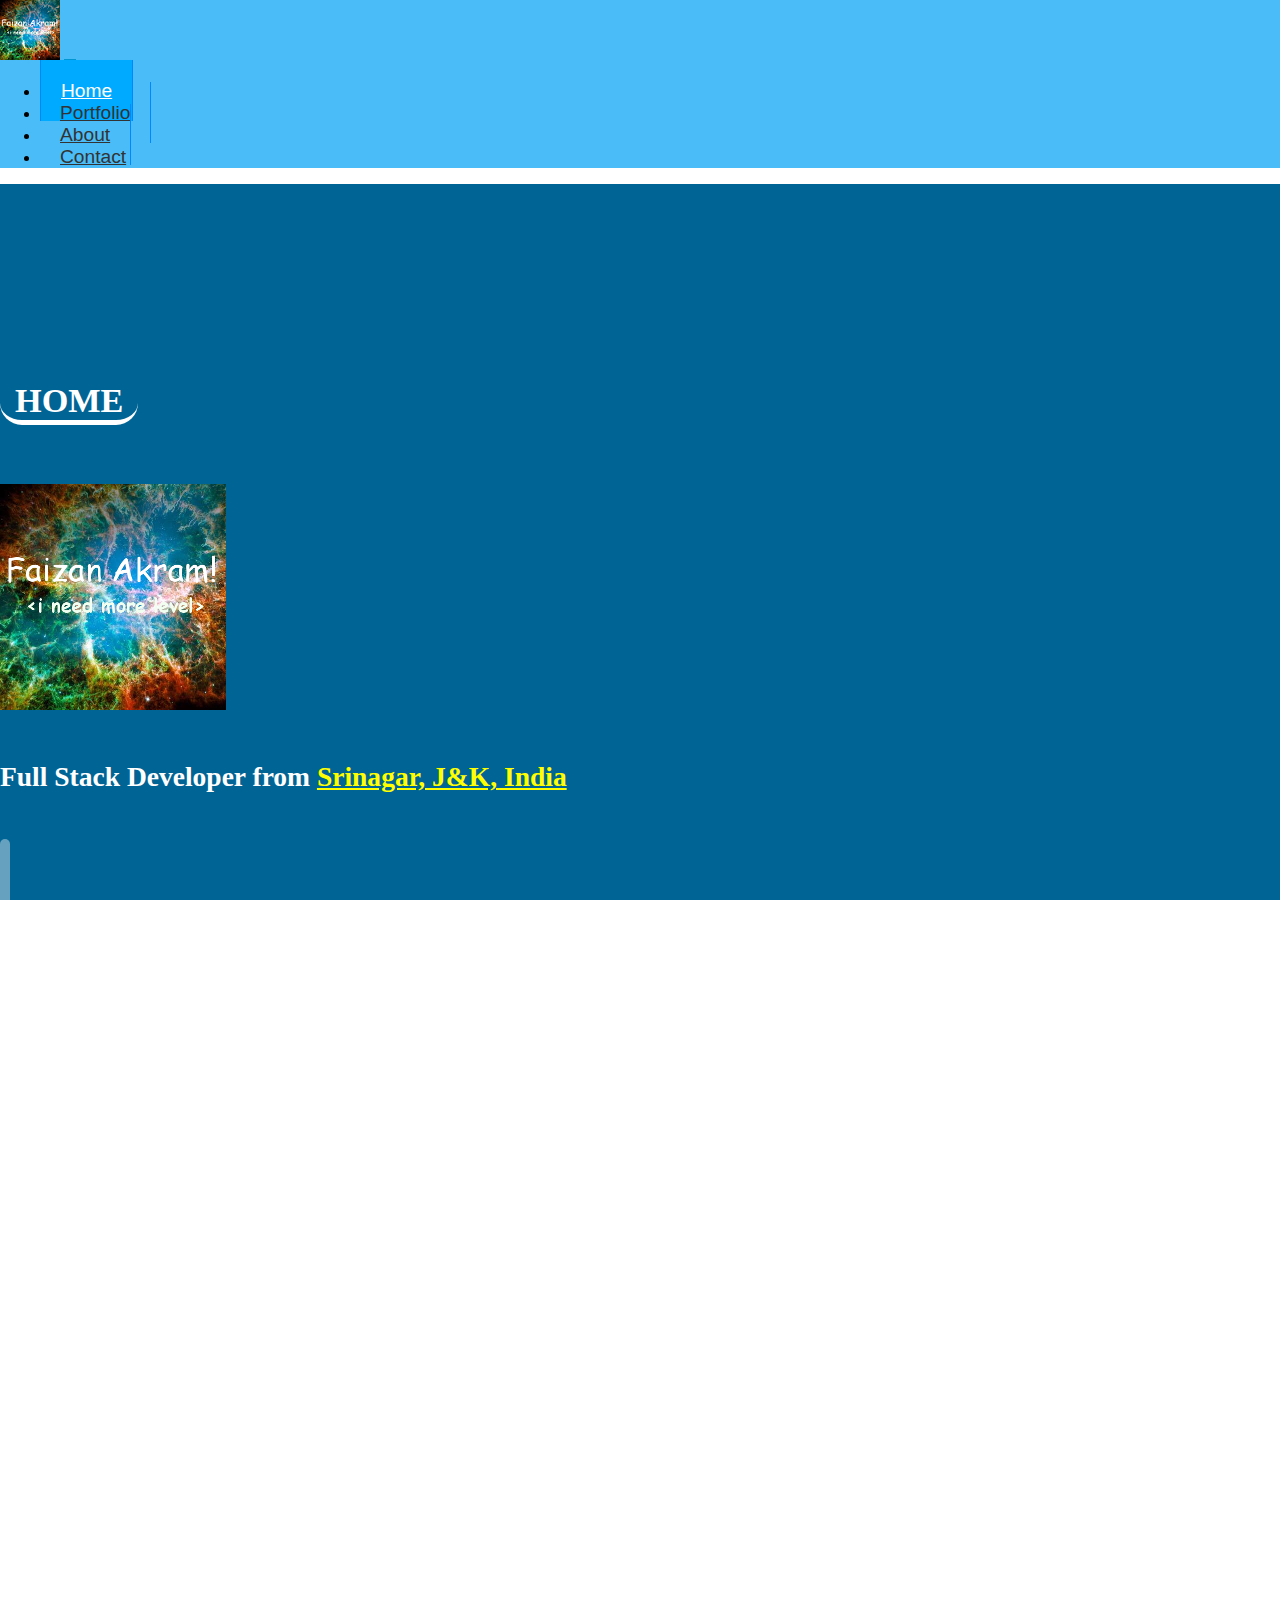
<file: index.html>
<!DOCTYPE HTML>
<html lang="en">
<head>
    <title>Faizan Akram Dar | Full Stack Developer from Srinagar, J&K, India </title>
    <meta charset="utf-8">
    <meta name="viewport" content="width=device-width, initial-scale=1.0">
    <meta name="author" content="Faizan Akram Dar">
    <meta name="description" content="Faizan Akram Dar is a Full Stack Developer from Srinagar, J&K, India. You may contact him at hello@faizanakram.me">
    <meta name="keywords" content="Faizan, Faizan Akram, Faizan Akram Dar, AISO Technologies, Software Developers in Srinagar" />
    <meta name="robots" content="index,follow">
    <link rel="shortcut icon" href="images/logo.png" type="image/png" />
    <link rel="apple-touch-icon" sizes="57x57" href="favicon/apple-touch-icon-57x57.png">
    <link rel="apple-touch-icon" sizes="60x60" href="favicon/apple-touch-icon-60x60.png">
    <link rel="apple-touch-icon" sizes="72x72" href="favicon/apple-touch-icon-72x72.png">
    <link rel="apple-touch-icon" sizes="76x76" href="favicon/apple-touch-icon-76x76.png">
    <link rel="apple-touch-icon" sizes="114x114" href="favicon/apple-touch-icon-114x114.png">
    <link rel="apple-touch-icon" sizes="120x120" href="favicon/apple-touch-icon-120x120.png">
    <link rel="apple-touch-icon" sizes="144x144" href="favicon/apple-touch-icon-144x144.png">
    <link rel="apple-touch-icon" sizes="152x152" href="favicon/apple-touch-icon-152x152.png">
    <link rel="apple-touch-icon" sizes="180x180" href="favicon/apple-touch-icon-180x180.png">
    <link rel="icon" type="image/png" href="favicon/favicon-32x32.png" sizes="32x32">
    <link rel="icon" type="image/png" href="favicon/android-chrome-192x192.png" sizes="192x192">
    <link rel="icon" type="image/png" href="favicon/favicon-96x96.png" sizes="96x96">
    <link rel="icon" type="image/png" href="favicon/favicon-16x16.png" sizes="16x16">
    <link rel="manifest" href="favicon/manifest.json">
    <link rel="mask-icon" href="favicon/safari-pinned-tab.svg" color="#5bbad5">
    <meta name="msapplication-TileColor" content="#518189">
    <meta name="msapplication-TileImage" content="/mstile-144x144.png">
    <meta name="theme-color" content="#ffffff">
    <style>
    .no-js #loader { 
        display: none; 
    }
    .js #loader { 
        display: block; 
        position: absolute; 
        left: 100px; 
        top: 0; 
    }
    #preload {
        position: fixed;
        left: 0px;
        top: 0px;
        width: 100%;
        height: 100%;
        z-index: 9999;
        background: url(images/loading.gif) center no-repeat #fff;
        transition: all 1s ease-in-out;
    }
    </style>
    <script>
        document.onreadystatechange = function () {
            let state = document.readyState
            const preload = document.querySelector('#preload');
            preload.style.display = state === 'complete' ? "none" : "block";
        }
    </script>    
    <link rel="stylesheet" href="https://maxcdn.bootstrapcdn.com/bootstrap/3.3.6/css/bootstrap.min.css" integrity="sha384-1q8mTJOASx8j1Au+a5WDVnPi2lkFfwwEAa8hDDdjZlpLegxhjVME1fgjWPGmkzs7" crossorigin="anonymous">
    <link rel="stylesheet" href="css/jquery.fullpage.min.css">
    <link rel="stylesheet" href="css/style.css">
    <script>
        (function (i, s, o, g, r, a, m) {
            i['GoogleAnalyticsObject'] = r;
            i[r] = i[r] || function () {
                (i[r].q = i[r].q || []).push(arguments)
            }, i[r].l = 1 * new Date();
            a = s.createElement(o),
                m = s.getElementsByTagName(o)[0];
            a.async = 1;
            a.src = g;
            m.parentNode.insertBefore(a, m)
        })(window, document, 'script', 'https://www.google-analytics.com/analytics.js', 'ga');

        ga('create', 'UA-71908337-2', 'auto');
        ga('send', 'pageview');
    </script>
</head>
<body itemscope itemtype="https://schema.org/WebPage">
    <div id="preload"></div>    
    <nav class="navbar navigation navbar-fixed-top" id="main-nav" itemscope itemtype="https://schema.org/SiteNavigationElement">
        <div class="navbar-header">
            <a href="#home" class="navbar-brand"><img src="images/logo.png" class="img-circle img-responsive" /></a>
            <button id="icon-group" class="navbar-toggle collapsed well well-sm" data-toggle="collapse" data-target="#mobile-dropdown">
                <span class="icon-bar icon"></span>
                <span class="icon-bar icon"></span>
                <span class="icon-bar icon"></span>
            </button>
        </div>
        <div class="collapse navbar-collapse" id="mobile-dropdown">
            <ul class="nav nav-justified">
                <li itemprop="url"><a data-menuanchor="home" href="#home">Home</a></li>
                <li itemprop="url"><a data-menuanchor="portfolio" href="#portfolio">Portfolio</a></li>
                <li itemprop="url"><a data-menuanchor="about" href="#about">About</a></li>
                <li itemprop="url"><a data-menuanchor="contact" href="#contact">Contact</a></li>
            </ul>
        </div>
    </nav>
    <div id="fullpage">
        <div class="section">
            <div class="container-fluid">
                <h2 class="text-center"><span class="myheading">HOME</span></h2>
                <img src="images/logo_big.png" class="img-responsive img-rounded thumbnail" alt="logo" />
                <p class="h3 text-center home-content">
                    Full Stack Developer from <a href="https://github.com/faizanakram99">Srinagar, J&K, India</a>
                </p>
                <p class="text-center move-down">
                    <a class="glyphicon glyphicon-menu-down" href="#portfolio"></a>
                </p>
            </div>
        </div>
        <div class="section">
            <div class="container-fluid">
                <h2 class="text-center"><span class="myheading">PORTFOLIO</span></h2>
                <div class="slide" data-anchor="slide1">
                    <a class="works" href="https://faizanakram.me/GreenDesign" target="_blank"><img src="images/greendesign.jpg" class="img-responsive img-rounded thumbnail" alt="Green Design" /></a>
                </div>
                <div class="slide" data-anchor="slide2">
                    <a class="works" href="https://faizanakram.me/survey_results" target="_blank"><img src="images/survey.jpg" class="img-responsive img-rounded thumbnail" alt="Survey Results" /></a>
                </div>
                <div class="slide" data-anchor="slide3">
                    <a class="works" href="https://faizanakram.me/opencharity" target="_blank"><img src="images/opencharity.png" class="img-responsive img-rounded thumbnail" alt="Opencharity" /></a>
                </div>
                <div class="slide" data-anchor="slide4">
                    <a class="works" href="https://https://faizanakram.me/loktra/donationTask" target="_blank"><img src="images/donation.png" class="img-responsive img-rounded thumbnail" alt="Donation" /></a>
                </div>
                <div class="slide" data-anchor="slide5">
                    <a class="works" href="https://https://faizanakram.me/loktra/shoppingCart" target="_blank"><img src="images/cart.png" class="img-responsive img-rounded thumbnail" alt="Cart" /></a>
                </div>
                <p class="text-center move-down">
                    <a id="portfolio-move-down" class="glyphicon glyphicon-menu-down" href="#about"></a>
                </p>
            </div>
        </div>
        <div class="section">
            <div class="container-fluid">
                <h2 class="text-center"><span class="myheading">ABOUT</span></h2>

                <div class="text-center about-content">
                    <p class="h2">#full-stack-developer</p>
                    <p class="row">
                        <pre class="col-xs-10 col-xs-offset-1 col-sm-4 col-sm-offset-4">
                            PHP, Symfony 2/3, MySQL, JS, NodeJS, AngularJS, ReactJS, HTML5, CSS3, Sass, jQuery, Bootstrap, Webpack, Gulp.js, Git, Subversion, etc.
                        </pre>
                    </p>
                    <div class="clearfix"></div>
                    <br />                   
                    <p class="h2">#human</p>
                    <p class="row">
                        <pre class="col-xs-10 col-xs-offset-1 col-sm-4 col-sm-offset-4">
                            Besides coding I like to travel, ride my bicycle, sleep and watch YouTube videos.
                        </pre>
                    </p>
                </div>
                <div class="clearfix"></div>
                <br />
                <p class="text-center move-down">
                    <a class="glyphicon glyphicon-menu-down" href="#contact"></a>
                </p>
            </div>
        </div>

        <div class="section">
            <div class="container-fluid">
                <h2 class="text-center"><span class="myheading">CONTACT</span></h2>
                <p class="h3 text-center home-content">Drop me an email at : </p>
                <p class="h2 text-center home-content">
                    <a href="mailto:hello@faizanakram.me" target="_blank">hello@faizanakram.me</a>
                </p>
                <div class="clearfix"></div>
                <div class="row">
                    <div class="col-xs-4 col-sm-2 col-md-2 col-lg-2">
                        <a href="https://twitter.com/faizanakram99" target="_blank"><img src="images/twitter.png" class="img-responsive img-circle" /></a>
                    </div>
                    <div class="col-xs-4 col-sm-2 col-md-2 col-lg-2">
                        <a href="https://in.linkedin.com/in/faizanakram" target="_blank"><img src="images/linkedin.png" class="img-responsive img-circle" /></a>
                    </div>
                    <div class="col-xs-4 col-sm-2 col-md-2 col-lg-2">
                        <a href="https://plus.google.com/+FazianAkramDar" target="_blank"><img src="images/google.png" class="img-responsive img-circle" /></a>
                    </div>
                    <div class="col-xs-4 col-sm-2 col-md-2 col-lg-2">
                        <a href="https://github.com/faizanakram99" target="_blank"><img src="images/github.png" class="img-responsive img-circle" /></a>
                    </div>
                    <div class="col-xs-4 col-sm-2 col-md-2 col-lg-2">
                        <a href="https://randomittopics.wordpress.com" target="_blank"><img src="images/wordpress.png" class="img-responsive img-circle" /></a>
                    </div>
                    <div class="col-xs-4 col-sm-2 col-md-2 col-lg-2">
                        <a href="https://t.me/faizanakram" target="_blank"><img src="images/telegram.png" class="img-responsive telegram img-circle" /></a>
                    </div>
                </div>

            </div>
        </div>
    </div>
    <script src="https://code.jquery.com/jquery-1.11.3.min.js"></script>
    <script src="https://maxcdn.bootstrapcdn.com/bootstrap/3.3.6/js/bootstrap.min.js" integrity="sha384-0mSbJDEHialfmuBBQP6A4Qrprq5OVfW37PRR3j5ELqxss1yVqOtnepnHVP9aJ7xS" crossorigin="anonymous"></script>
    <script src="js/jquery.fullpage.min.js"></script>
    <script src=" js/scripts.js"></script>
</body>
</html>
</file>
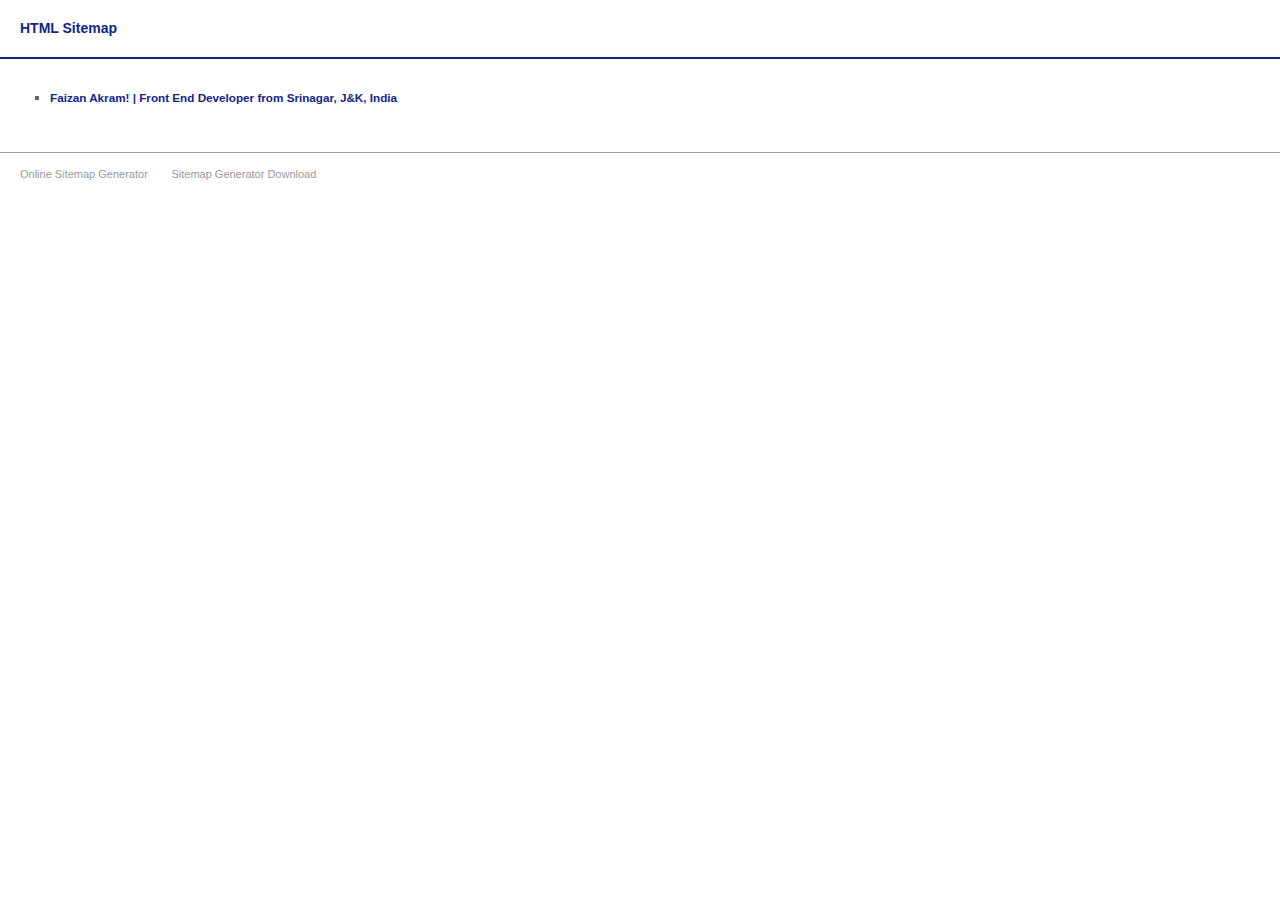
<file: Sitemap.htm>
<!DOCTYPE html PUBLIC "-//W3C//DTD XHTML 1.0 Transitional//EN" "http://www.w3.org/TR/xhtml1/DTD/xhtml1-transitional.dtd">

<html xmlns="http://www.w3.org/1999/xhtml">
<head>
    <title>HTML Sitemap</title>
    <meta id="MetaDescription" name="description" content="Sitemap created using Xml Sitemap Generator .org - the free online Google XML sitemap generator" />
    <meta id="MetaKeywords" name="keywords" content="XML Sitemap Generator" />
    <meta content="Xml Sitemap Generator .org" name="Author" />
    <style>
        body, head, #xsg {margin:0px 0px 0px 0px; line-height:22px; color:#666666; width:100%; padding:0px 0px 0px 0px;
                          font-family : Tahoma, Verdana,   Arial, sans-serif; font-size:13px;}

        #xsg ul li a {font-weight:bold; }
        #xsg ul ul li a {font-weight:normal; }
        #xsg a {text-decoration:none; }
        #xsg p {margin:10px 0px 10px 0px;}
        #xsg ul {list-style:square; }
        #xsg li {}
        #xsg th { text-align:left;font-size: 0.9em;padding:2px 10px 2px 2px; border-bottom:1px solid #CCCCCC; border-collapse:collapse;}
        #xsg td { text-align:left;font-size: 0.9em; padding:2px 10px 2px 2px; border-bottom:1px solid #CCCCCC; border-collapse:collapse;}

        #xsg .title {font-size: 0.9em;  color:#132687;  display:inline;}
        #xsg .url {font-size: 0.7em; color:#999999;}

        #xsgHeader { width:100%; float:left; margin:0px 0px 5px 0px; border-bottom:2px solid #132687; }
        #xsgHeader h1 {  padding:0px 0px 0px 20px ; float:left;}
        #xsgHeader h1 a {color:#132687; font-size:14px; text-decoration:none;cursor:default;}
        #xsgBody {padding:10px;float:left;}
        #xsgFooter { color:#999999; width:100%; float:left; margin:20px 0px 15px 0px; border-top:1px solid #999999;padding: 10px 0px 10px 0px; }
        #xsgFooter a {color:#999999; font-size:11px; text-decoration:none;   }
        #xsgFooter span {color:#999999; font-size:11px; text-decoration:none; margin-left:20px; }
    </style>
</head>
<body>
<div id="xsg">
<div id="xsgHeader">
    <h1><a href="https://XmlSitemapGenerator.org/sitemap-generator.aspx" title="Sitemap Generator">HTML Sitemap</a></h1>
</div>
<div id="xsgBody">


<ul><li><a href="http://faizanakram.me/"><span class="title">Faizan Akram! | Front End Developer from Srinagar, J&K, India </span></a>
</li></ul><!--<guid value="e691aac7-8d39-47f3-a996-6d790be1d813" />--><!--Created using XmlSitemapGenerator.org - Free HTML, RSS and XML sitemap generator-->




</div>
<div id="xsgFooter">
<span></span><a href="https://XmlSitemapGenerator.org/sitemap-generator.aspx" target="_blank" title="Online Sitemap Generator">Online Sitemap Generator</a>
<span></span><a href="http://g-mapper.co.uk/sitemap-generator.aspx" target="_blank" title="Sitemap Generator Download">Sitemap Generator Download</a>
</div>
</div>

</body>
</html>
</file>
<file: css/style.css>
div.section div.container-fluid{
    position: relative;
}

.navigation {
    background: rgba(29, 173, 246, 0.8);
    padding: 0;
}

#icon-group {
    background: rgba(0, 150, 210, 0.3);
    border: none;
}

#icon-group.collapsed {
    background: rgba(0, 150, 210, 1);
    border: none;
}

#mobile-dropdown li a {
    height: 100%;
    padding: 20px;
    border-right: 1px solid #08f;
    color: #333;
    font-size: 1.2em;
    font-family: 'Segoe UI', sans-serif;
    font-weight: 500;
}

#mobile-dropdown li:first-child a {
    border-left: 1px solid #08f;
}

#mobile-dropdown li:last-child a {
    border-right: none;
}

#mobile-dropdown li a:hover,
#mobile-dropdown li a:focus,
#mobile-dropdown li a.active {
    background-color: #0af;
    color: #fff;
}

.navbar-header > a {
    padding-top: 2px;
}

.icon {
    background-color: #444;
}

.img-responsive{
    margin: 0 auto;
}

.myheading{
    font-weight: bolder;
    color:#fff;
    border-bottom: 5px solid;
    display: inline-block;
    position: relative;
    padding: 0 15px;
    border-radius: 50px;
    top: -40px;
}

#fullpage > div:nth-child(1) .myheading{
    top:-30px;
}
#fullpage > div:nth-child(2) .myheading{
    position: static;
}

.home-content{
    color: #fff;
    padding:20px 0;
    font-weight: bold;
}

.home-content a{
    color: yellow;
    white-space: nowrap;
}

p.move-down{
    position: sticky;
    top: 100%;
}

.move-down a{
    color: #fff;
    font-size: 4.2em;
    padding: 3px 5px;
    border: none;
    border-radius: 5px;
    background: rgba(255,255,255,0.4);
}

.move-down a:hover,.move-down a:active,.move-down a:visited,.move-down a:focus{
    text-decoration: none;
}

.move-down a:hover{
    background: rgba(133,133,133,0.4);
}

.slide {
    margin: 0 auto;
    text-align: center;
    margin-top: -60px;
    margin-bottom: -50px;
    }

.slide a{
    padding: 10px;
    display: inline-block;
}

.works {
    display: block;
}

.works > img.img-responsive {
    margin: 0 auto;
    max-width: 80%;
    height: auto;
}

.about-content{
    color: #fff;
    padding: 10px 0;
    font-weight: 100;
    margin: 25px 0;
}
div.row{
    position: relative;
    top:60px;
}
div.row > div{
    padding: 20px;
}
div.row img{
    -webkit-filter: none;
            filter: none;
    -webkit-transition: all .4s ease;
    transition: all .4s ease;
}
div.row img:hover{
    -webkit-filter:invert(70%);
            filter:invert(70%);
}
pre{
    white-space: pre-line;
    word-break: normal !important;
    text-align: center;
    margin: 0 auto;
}
.fp-controlArrow{
    display: none;
}
h3, .h3{
    font-size: 1.72em !important;
}
h2, .h2{
    font-size: 2.14em !important;
}


@media only screen and (max-width: 768px) {
    body{
        font-size: 10px;
    }
    .navigation {
        background: rgba(29, 173, 246, 0.9);
        padding: 0;
    }
    #mobile-dropdown {
        padding: 0;
    }
    #mobile-dropdown li a {
        height: 100%;
        padding: 20px 0;
        font-size: 1.5em;
        border-right: none;
        border-bottom: 1px solid #2EA8E5;
        width: 100%;
        margin: 0;
        font-size: 1.8em;
    }
    #mobile-dropdown li a:hover,
    #mobile-dropdown li a:focus,
    #mobile-dropdown li a.active {
        background-color: #404040;
        color: #fff;
    }
    #mobile-dropdown li:first-child a {
        border-left: none;
    }
    #fullpage > div:nth-child(3) .myheading{
        top: -15px;
    }
    #about-margin {
        margin: 10px 0;
    }
    div.row{
        position: static;
    }
    .about-content{
        margin: 5px 0;
    }
}

@media only screen and (min-width: 1440px) {
    body{
        font-size: 20px;
    }
}
</file>
